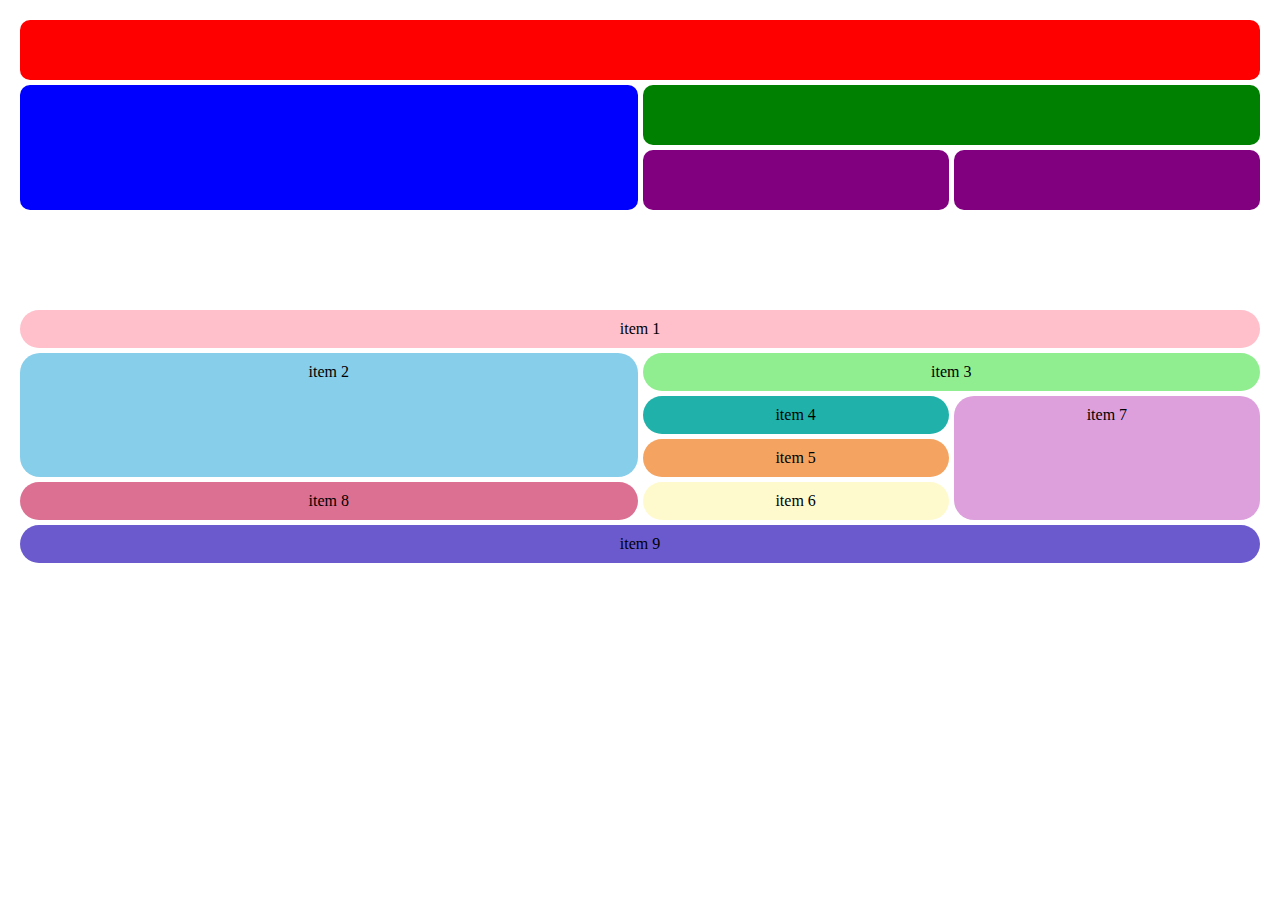
<file: grid-1_2/index.html>
<!DOCTYPE html>
<html lang="en">
  <head>
    <meta charset="UTF-8" />
    <meta name="viewport" content="width=device-width, initial-scale=1.0" />
    <title>grid-1_2</title>
    <link rel="stylesheet" href="./assets/css/style.css" />
  </head>
  <body>
    <div class="container-first-layout">
      <div class="item"></div>
      <div class="item"></div>
      <div class="item"></div>
      <div class="item"></div>
      <div class="item"></div>
    </div>

    <div class="container-second-layout">
      <div class="item">item 1</div>
      <div class="item">item 2</div>
      <div class="item">item 3</div>
      <div class="item">item 4</div>
      <div class="item">item 5</div>
      <div class="item">item 6</div>
      <div class="item">item 7</div>
      <div class="item">item 8</div>
      <div class="item">item 9</div>
    </div>
  </body>
</html>
</file>
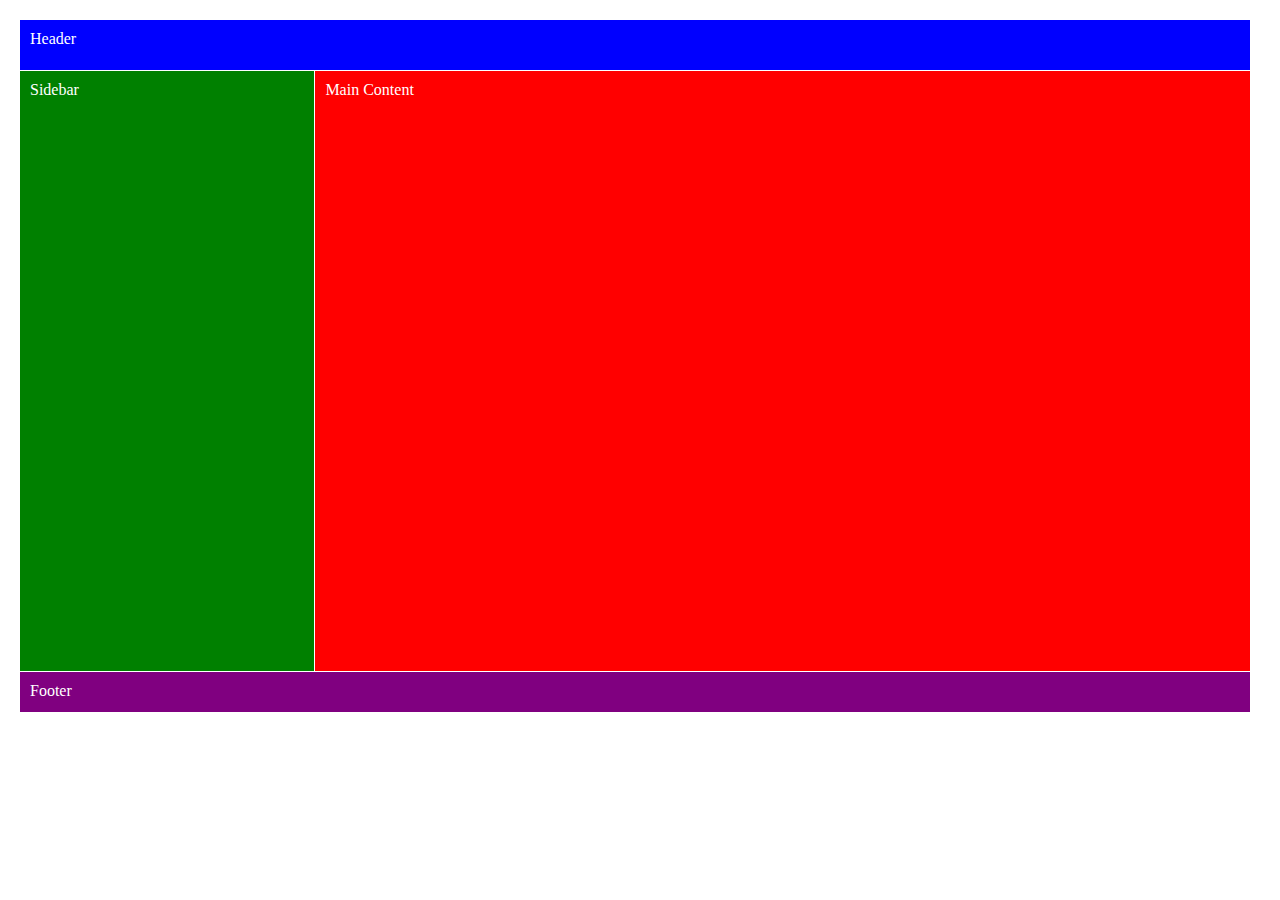
<file: grid-1_3/index.html>
<!DOCTYPE html>
<html lang="en">
  <head>
    <meta charset="UTF-8" />
    <meta name="viewport" content="width=device-width, initial-scale=1.0" />
    <title>grid-1_3</title>
    <link rel="stylesheet" href="./assets/css/style.css" />
  </head>
  <body>
    <header class="item">Header</header>

    <aside class="item">Sidebar</aside>
    <main class="item">Main Content</main>

    <footer class="item">Footer</footer>
  </body>
</html>
</file>
<file: grid-1_2/assets/css/style.css>
* {
  margin: 0;
  padding: 0;
  box-sizing: border-box;
}

body {
  margin: 20px;
}

.container-first-layout div {
  padding: 30px;
  border-radius: 10px;
}

.container-second-layout div {
  padding: 10px;
  border-radius: 20px;
  text-align: center;
}

/* * ---------- first layout  ---------- */

.container-first-layout {
  display: grid;
  grid-template-columns: repeat(4, 1fr);
  grid-template-rows: repeat(3, 1fr);
  gap: 5px;
  margin-bottom: 100px;
}

.container-first-layout .item:first-child {
  background-color: red;
  grid-column: 1/5;
}

.container-first-layout .item:nth-child(2) {
  background-color: blue;
  grid-column: 1/3;
  grid-row: 2/4;
}

.container-first-layout .item:nth-child(3) {
  background-color: green;
  grid-column: 3/5;
  grid-row: 2/3;
}

.container-first-layout .item:nth-child(4) {
  background-color: purple;
  grid-column: 3/4;
  grid-row: 3/4;
}

.container-first-layout .item:nth-child(5) {
  background-color: purple;
  grid-column: 4/5;
  grid-row: 3/4;
}

/* * ---------- second layout ---------- */

.container-second-layout {
  display: grid;
  grid-template-columns: repeat(4, 1fr);
  grid-template-rows: repeat(6, 1fr);
  gap: 5px;
}

.container-second-layout .item:first-child {
  background-color: pink;
  grid-column: 1/5;
}

.container-second-layout .item:nth-child(2) {
  background-color: skyblue;
  grid-column: 1/3;
  grid-row: 2/5;
}

.container-second-layout .item:nth-child(3) {
  background-color: lightgreen;
  grid-column: 3/5;
  grid-row: 2/3;
}

.container-second-layout .item:nth-child(4) {
  background-color: lightseagreen;
  grid-column: 3/4;
  grid-row: 3/4;
}

.container-second-layout .item:nth-child(5) {
  background-color: sandybrown;
  grid-column: 3/4;
  grid-row: 4/5;
}

.container-second-layout .item:nth-child(6) {
  background-color: lemonchiffon;
  grid-column: 3/4;
  grid-row: 5/6;
}

.container-second-layout .item:nth-child(7) {
  background-color: plum;
  grid-column: 4/5;
  grid-row: 3/6;
}

.container-second-layout .item:nth-child(8) {
  background-color: palevioletred;
  grid-column: 1/3;
  grid-row: 5/6;
}

.container-second-layout .item:nth-child(9) {
  background-color: slateblue;
  grid-column: 1/5;
  grid-row: 6/7;
}
</file>
<file: grid-1_3/assets/css/style.css>
* {
  margin: 0;
  padding: 0;
  box-sizing: border-box;
  color: #fff;
}

.item {
  padding: 10px;
}

/* * ---------- grid container style --------- */

body {
  margin: 20px;
  display: grid;
  gap: 1px;
  grid-template-columns: 23vw 73vw;
  grid-template-rows: 50px 600px 40px;
  grid-template-areas:
    "header header"
    "sidebar main"
    "footer footer";
}

/* * ---------- grid items style --------- */

header {
  background-color: blue;
  grid-area: header;
}

main {
  background-color: red;
  grid-area: main;
}

aside {
  background-color: green;
  grid-area: sidebar;
}

footer {
  background-color: purple;
  grid-area: footer;
}
</file>
